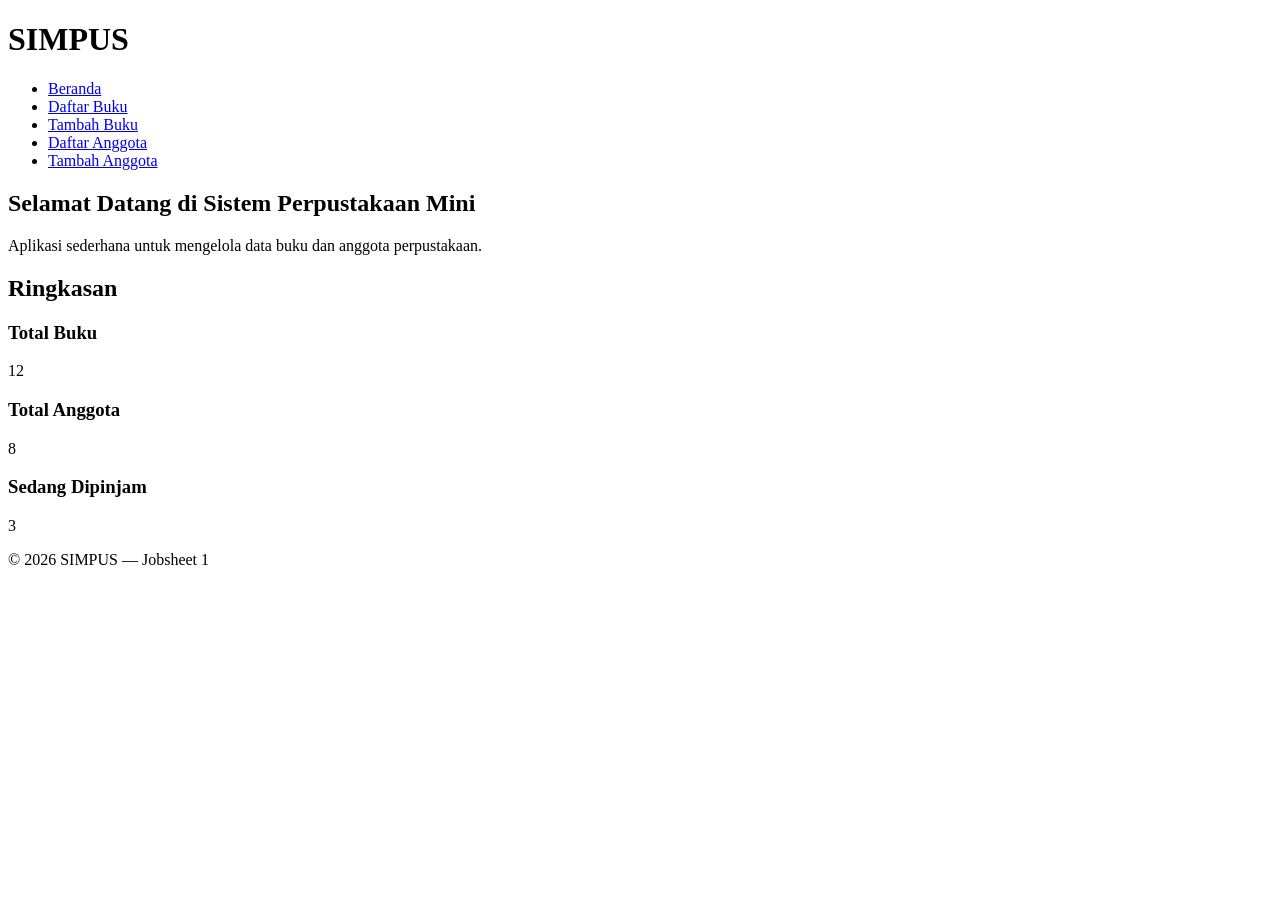
<file: Jobsheet 1/index.html>
<!DOCTYPE html>
<html lang="id">
<head>
    <meta charset="UTF-8">
    <title>SIMPUS | Beranda</title>
</head>
<body>
    <header>
        <h1>SIMPUS</h1>
        <nav>
            <ul>
                <li><a href="index.html">Beranda</a></li>
                <li><a href="buku/list.html">Daftar Buku</a></li>
                <li><a href="buku/tambah.html">Tambah Buku</a></li>
                <li><a href="anggota/list.html">Daftar Anggota</a></li>
                <li><a href="anggota/tambah.html">Tambah Anggota</a></li>
            </ul>
        </nav>
    </header>

    <main>
        <section>
            <h2>Selamat Datang di Sistem Perpustakaan Mini</h2>
            <p>Aplikasi sederhana untuk mengelola data buku dan anggota perpustakaan.</p>
        </section>

        <section>
            <h2>Ringkasan</h2>
            <article>
                <h3>Total Buku</h3>
                <p>12</p>
            </article>
            <article>
                <h3>Total Anggota</h3>
                <p>8</p>
            </article>
            <article>
                <h3>Sedang Dipinjam</h3>
                <p>3</p>
            </article>
        </section>
    </main>

    <footer>
        <p>&copy; 2026 SIMPUS &mdash; Jobsheet 1</p>
    </footer>
</body>
</html>
</file>
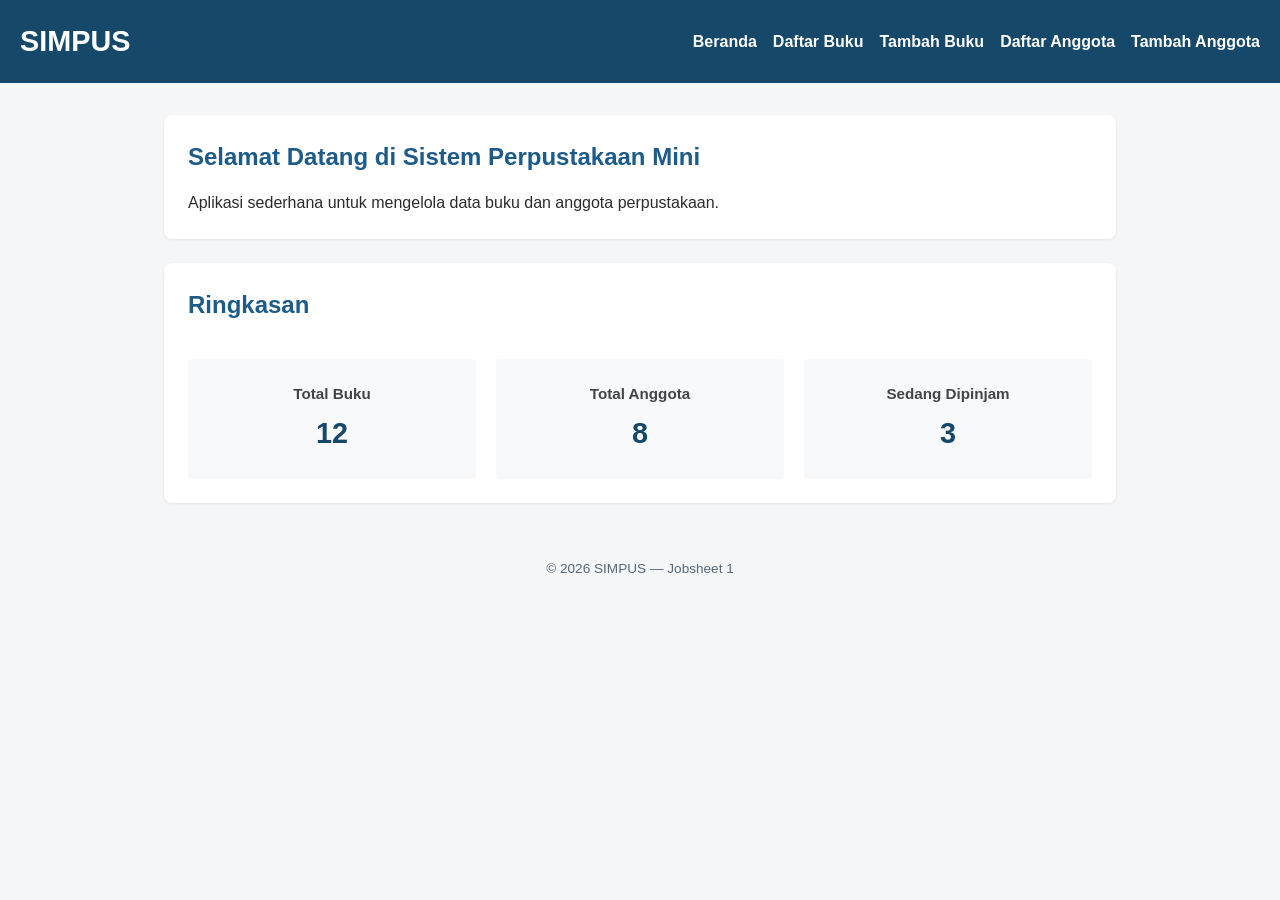
<file: Jobsheet 2/index.html>
<!DOCTYPE html>
<html lang="id">
<head>
    <meta charset="UTF-8">
    <title>SIMPUS | Beranda</title>
    <link rel="stylesheet" href="assets/css/style.css">
</head>
<body>
    <header>
        <h1>SIMPUS</h1>
        <nav>
            <ul>
                <li><a href="index.html">Beranda</a></li>
                <li><a href="buku/list.html">Daftar Buku</a></li>
                <li><a href="buku/tambah.html">Tambah Buku</a></li>
                <li><a href="anggota/list.html">Daftar Anggota</a></li>
                <li><a href="anggota/tambah.html">Tambah Anggota</a></li>
            </ul>
        </nav>
    </header>

    <main>
        <section>
            <h2>Selamat Datang di Sistem Perpustakaan Mini</h2>
            <p>Aplikasi sederhana untuk mengelola data buku dan anggota perpustakaan.</p>
        </section>

        <section>
            <h2>Ringkasan</h2>
            <article>
                <h3>Total Buku</h3>
                <p>12</p>
            </article>
            <article>
                <h3>Total Anggota</h3>
                <p>8</p>
            </article>
            <article>
                <h3>Sedang Dipinjam</h3>
                <p>3</p>
            </article>
        </section>
    </main>

    <footer>
        <p>&copy; 2026 SIMPUS &mdash; Jobsheet 1</p>
    </footer>
</body>
</html>
</file>
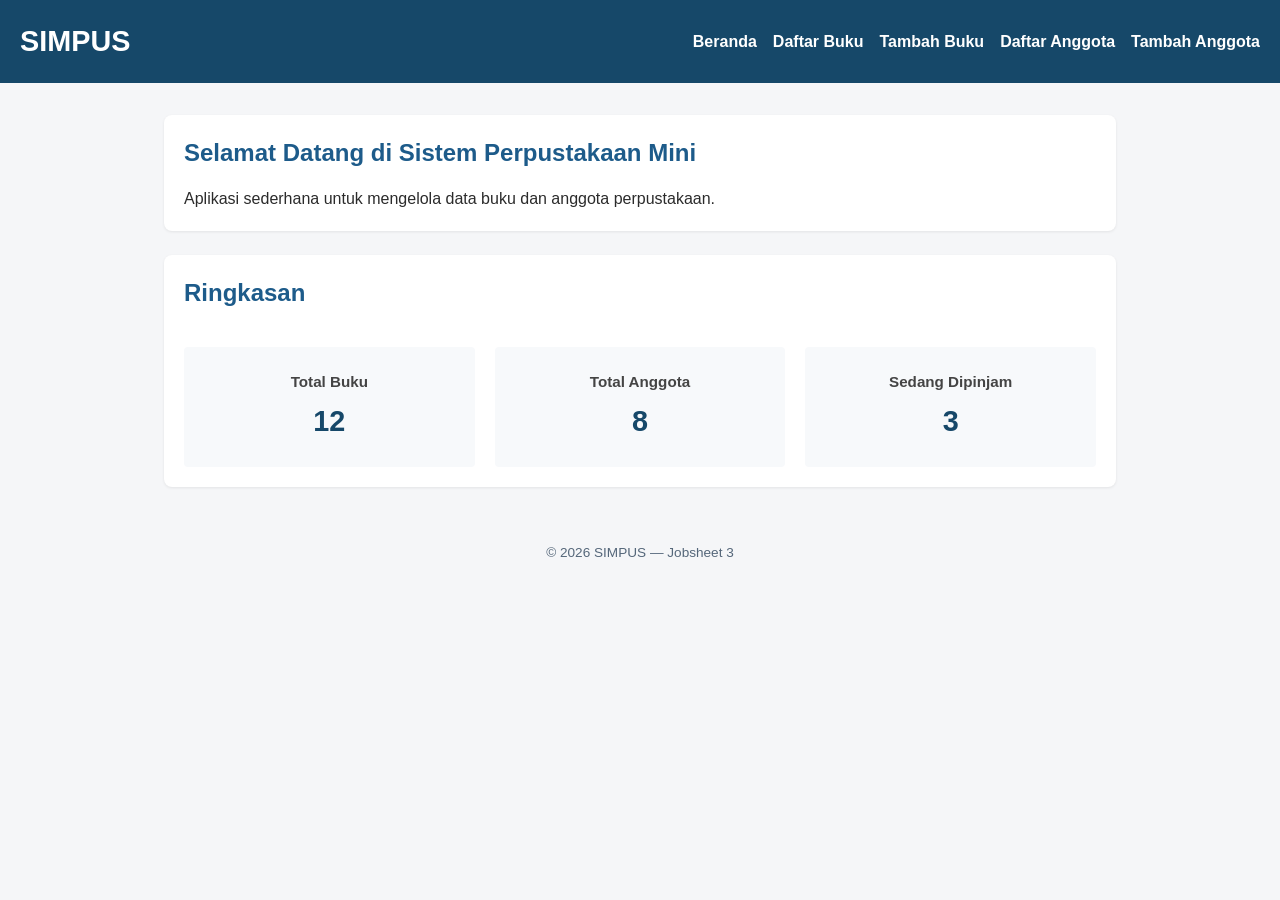
<file: Jobsheet 3/index.html>
<!DOCTYPE html>
<html lang="id">
<head>
    <meta charset="UTF-8">
    <meta name="viewport" content="width=device-width, initial-scale=1">
    <title>SIMPUS | Beranda</title>
    <link rel="stylesheet" href="assets/css/style.css">
</head>
<body>
    <header>
        <h1>SIMPUS</h1>
        <input type="checkbox" id="nav-toggle" class="nav-toggle">
        <label for="nav-toggle" class="nav-toggle-label">&#9776;</label>
        <nav>
            <ul>
                <li><a href="index.html">Beranda</a></li>
                <li><a href="buku/list.html">Daftar Buku</a></li>
                <li><a href="buku/tambah.html">Tambah Buku</a></li>
                <li><a href="anggota/list.html">Daftar Anggota</a></li>
                <li><a href="anggota/tambah.html">Tambah Anggota</a></li>
            </ul>
        </nav>
    </header>

    <main>
        <section>
            <h2>Selamat Datang di Sistem Perpustakaan Mini</h2>
            <p>Aplikasi sederhana untuk mengelola data buku dan anggota perpustakaan.</p>
        </section>

        <section>
            <h2>Ringkasan</h2>
            <article>
                <h3>Total Buku</h3>
                <p>12</p>
            </article>
            <article>
                <h3>Total Anggota</h3>
                <p>8</p>
            </article>
            <article>
                <h3>Sedang Dipinjam</h3>
                <p>3</p>
            </article>
        </section>
    </main>

    <footer>
        <p>&copy; 2026 SIMPUS &mdash; Jobsheet 3</p>
    </footer>
</body>
</html>
</file>
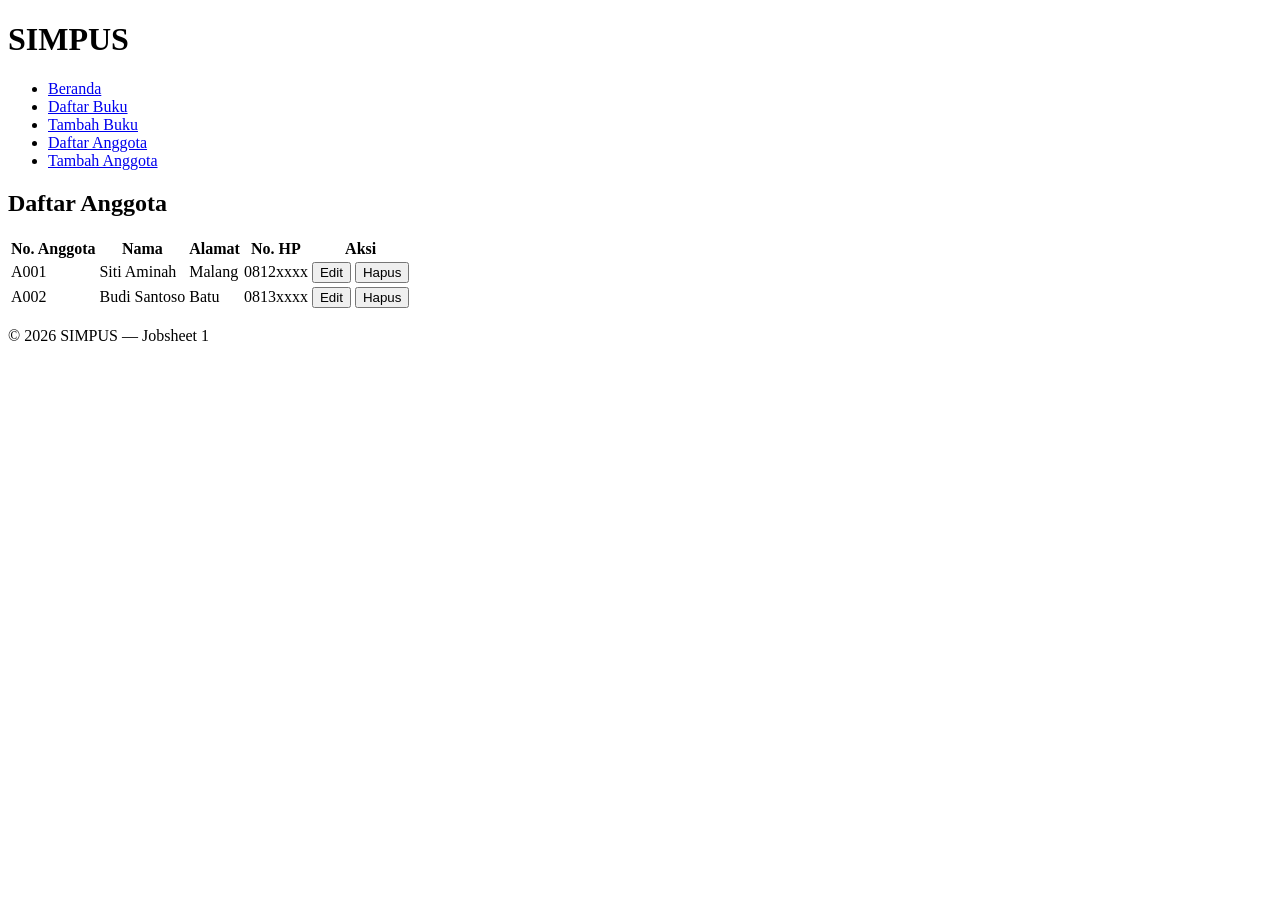
<file: Jobsheet 1/anggota/list.html>
<!DOCTYPE html>
<html lang="id">
<head>
    <meta charset="UTF-8">
    <title>SIMPUS | Daftar Anggota</title>
</head>
<body>
    <header>
        <h1>SIMPUS</h1>
        <nav>
            <ul>
                <li><a href="../index.html">Beranda</a></li>
                <li><a href="../buku/list.html">Daftar Buku</a></li>
                <li><a href="../buku/tambah.html">Tambah Buku</a></li>
                <li><a href="list.html">Daftar Anggota</a></li>
                <li><a href="tambah.html">Tambah Anggota</a></li>
            </ul>
        </nav>
    </header>

    <main>
        <section>
            <h2>Daftar Anggota</h2>
            <table>
                <thead>
                    <tr>
                        <th>No. Anggota</th>
                        <th>Nama</th>
                        <th>Alamat</th>
                        <th>No. HP</th>
                        <th>Aksi</th>
                    </tr>
                </thead>
                <tbody>
                    <tr>
                        <td>A001</td>
                        <td>Siti Aminah</td>
                        <td>Malang</td>
                        <td>0812xxxx</td>
                        <td>
                            <button type="button">Edit</button>
                            <button type="button">Hapus</button>
                        </td>
                    </tr>
                    <tr>
                        <td>A002</td>
                        <td>Budi Santoso</td>
                        <td>Batu</td>
                        <td>0813xxxx</td>
                        <td>
                            <button type="button">Edit</button>
                            <button type="button">Hapus</button>
                        </td>
                    </tr>
                </tbody>
            </table>
        </section>
    </main>

    <footer>
        <p>&copy; 2026 SIMPUS &mdash; Jobsheet 1</p>
    </footer>
</body>
</html>
</file>
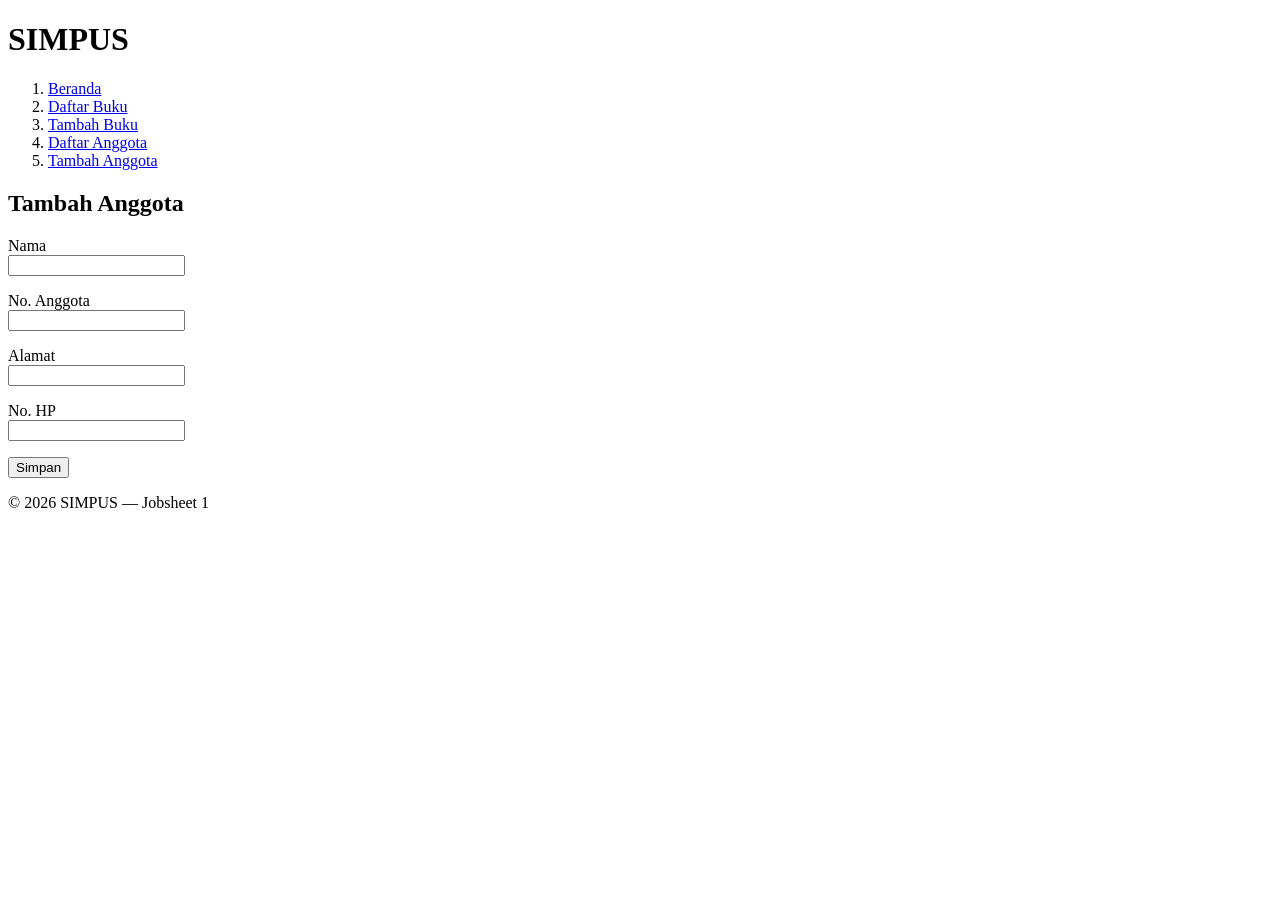
<file: Jobsheet 1/anggota/tambah.html>
<!DOCTYPE html>
<html lang="id">
<head>
    <meta charset="UTF-8">
    <title>SIMPUS | Tambah Anggota</title>
</head>
<body>
    <header>
        <h1>SIMPUS</h1>
        <nav>
            <ol>
                <li><a href="../index.html">Beranda</a></li>
                <li><a href="../buku/list.html">Daftar Buku</a></li>
                <li><a href="../buku/tambah.html">Tambah Buku</a></li>
                <li><a href="list.html">Daftar Anggota</a></li>
                <li><a href="tambah.html">Tambah Anggota</a></li>
            </ol>
        </nav>
    </header>

    <main>
        <section>
            <h2>Tambah Anggota</h2>
            <form>
                <p>
                    <label for="nama">Nama</label><br>
                    <input type="text" id="nama" name="nama" required>
                </p>
                <p>
                    <label for="no_anggota">No. Anggota</label><br>
                    <input type="text" id="no_anggota" name="no_anggota" required>
                </p>
                <p>
                    <label for="alamat">Alamat</label><br>
                    <input type="text" id="alamat" name="alamat">
                </p>
                <p>
                    <label for="no_hp">No. HP</label><br>
                    <input type="text" id="no_hp" name="no_hp">
                </p>
                <p>
                    <button type="submit">Simpan</button>
                </p>
            </form>
        </section>
    </main>

    <footer>
        <p>&copy; 2026 SIMPUS &mdash; Jobsheet 1</p>
    </footer>
</body>
</html>
</file>
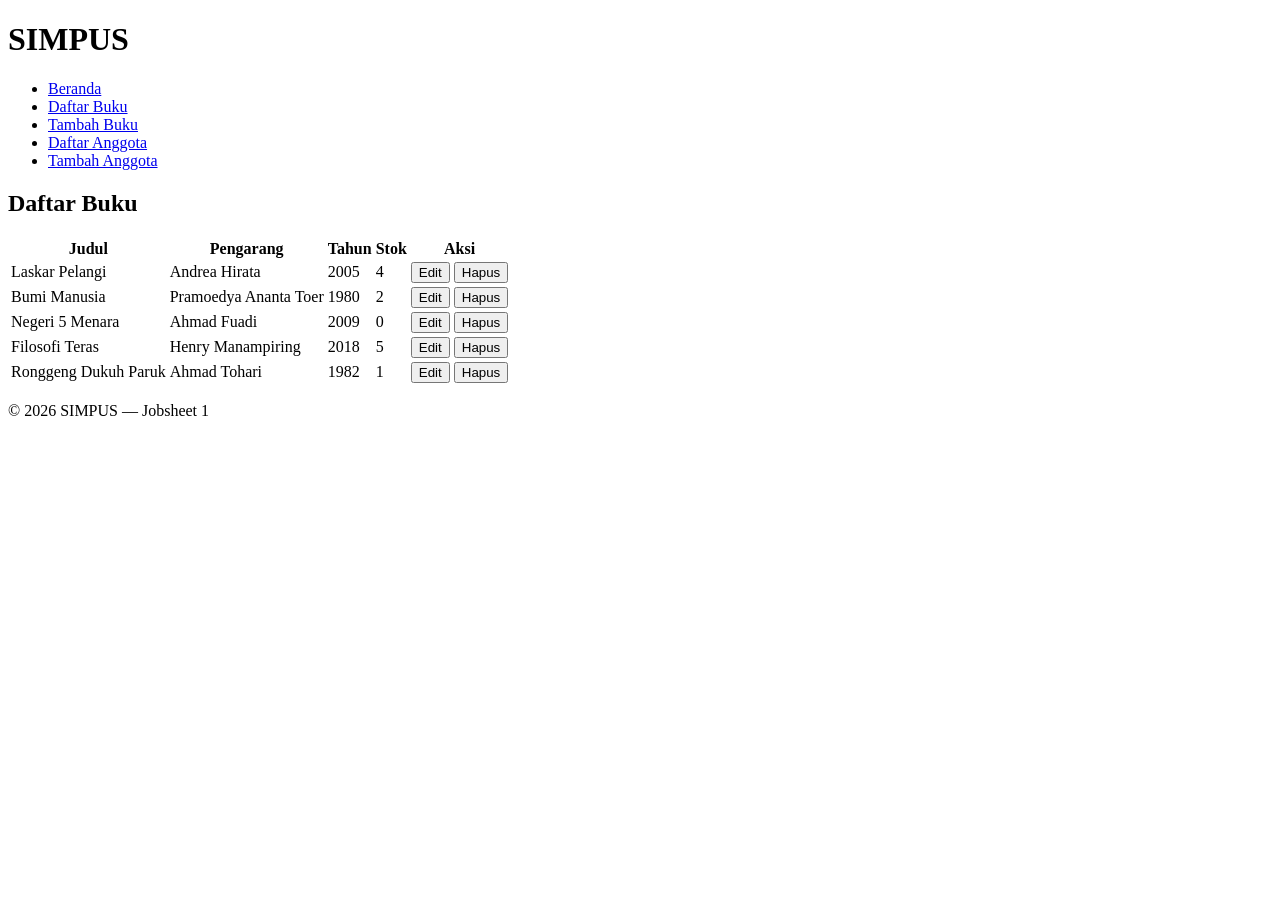
<file: Jobsheet 1/buku/list.html>
<!DOCTYPE html>
<html lang="id">
<head>
    <meta charset="UTF-8">
    <title>SIMPUS | Daftar Buku</title>
</head>
<body>
    <header>
        <h1>SIMPUS</h1>
        <nav>
            <ul>
                <li><a href="../index.html">Beranda</a></li>
                <li><a href="list.html">Daftar Buku</a></li>
                <li><a href="tambah.html">Tambah Buku</a></li>
                <li><a href="../anggota/list.html">Daftar Anggota</a></li>
                <li><a href="../anggota/tambah.html">Tambah Anggota</a></li>
            </ul>
        </nav>
    </header>

    <main>
        <section>
            <h2>Daftar Buku</h2>
            <table>
                <thead>
                    <tr>
                        <th>Judul</th>
                        <th>Pengarang</th>
                        <th>Tahun</th>
                        <th>Stok</th>
                        <th>Aksi</th>
                    </tr>
                </thead>
                <tbody>
                    <tr>
                        <td>Laskar Pelangi</td>
                        <td>Andrea Hirata</td>
                        <td>2005</td>
                        <td>4</td>
                        <td>
                            <button type="button">Edit</button>
                            <button type="button">Hapus</button>
                        </td>
                    </tr>
                    <tr>
                        <td>Bumi Manusia</td>
                        <td>Pramoedya Ananta Toer</td>
                        <td>1980</td>
                        <td>2</td>
                        <td>
                            <button type="button">Edit</button>
                            <button type="button">Hapus</button>
                        </td>
                    </tr>
                    <tr>
                        <td>Negeri 5 Menara</td>
                        <td>Ahmad Fuadi</td>
                        <td>2009</td>
                        <td>0</td>
                        <td>
                            <button type="button">Edit</button>
                            <button type="button">Hapus</button>
                        </td>
                    </tr>
                    <tr>
                        <td>Filosofi Teras</td>
                        <td>Henry Manampiring</td>
                        <td>2018</td>
                        <td>5</td>
                        <td>
                            <button type="button">Edit</button>
                            <button type="button">Hapus</button>
                        </td>
                    </tr>
                    <tr>
                        <td>Ronggeng Dukuh Paruk</td>
                        <td>Ahmad Tohari</td>
                        <td>1982</td>
                        <td>1</td>
                        <td>
                            <button type="button">Edit</button>
                            <button type="button">Hapus</button>
                        </td>
                    </tr>
                </tbody>
            </table>
        </section>
    </main>

    <footer>
        <p>&copy; 2026 SIMPUS &mdash; Jobsheet 1</p>
    </footer>
</body>
</html>
</file>
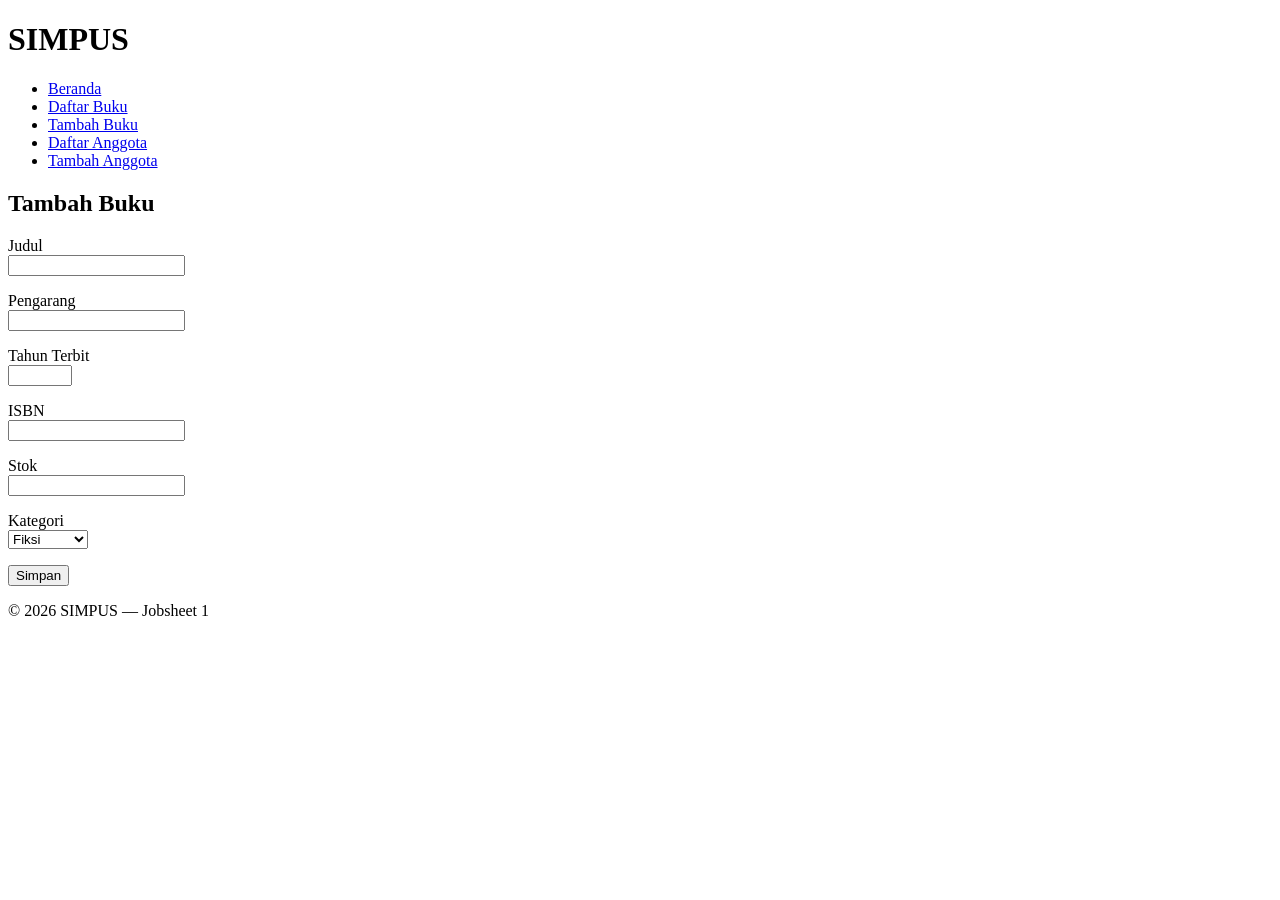
<file: Jobsheet 1/buku/tambah.html>
<!DOCTYPE html>
<html lang="id">
<head>
    <meta charset="UTF-8">
    <title>SIMPUS | Tambah Buku</title>
</head>
<body>
    <header>
        <h1>SIMPUS</h1>
        <nav>
            <ul>
                <li><a href="../index.html">Beranda</a></li>
                <li><a href="list.html">Daftar Buku</a></li>
                <li><a href="tambah.html">Tambah Buku</a></li>
                <li><a href="../anggota/list.html">Daftar Anggota</a></li>
                <li><a href="../anggota/tambah.html">Tambah Anggota</a></li>
            </ul>
        </nav>
    </header>

    <main>
        <section>
            <h2>Tambah Buku</h2>
            <form>
                <p>
                    <label for="judul">Judul</label><br>
                    <input type="text" id="judul" name="judul" required>
                </p>
                <p>
                    <label for="pengarang">Pengarang</label><br>
                    <input type="text" id="pengarang" name="pengarang" required>
                </p>
                <p>
                    <label for="tahun">Tahun Terbit</label><br>
                    <input type="number" id="tahun" name="tahun" min="1900" max="2026" required>
                </p>
                <p>
                    <label for="isbn">ISBN</label><br>
                    <input type="text" id="isbn" name="isbn">
                </p>
                <p>
                    <label for="stok">Stok</label><br>
                    <input type="number" id="stok" name="stok" min="0" required>
                </p>
                <p>
                    <label for="kategori">Kategori</label><br>
                    <select id="kategori" name="kategori">
                        <option value="fiksi">Fiksi</option>
                        <option value="non-fiksi">Non-Fiksi</option>
                        <option value="referensi">Referensi</option>
                    </select>
                </p>
                <p>
                    <button type="submit">Simpan</button>
                </p>
            </form>
        </section>
    </main>

    <footer>
        <p>&copy; 2026 SIMPUS &mdash; Jobsheet 1</p>
    </footer>
</body>
</html>
</file>
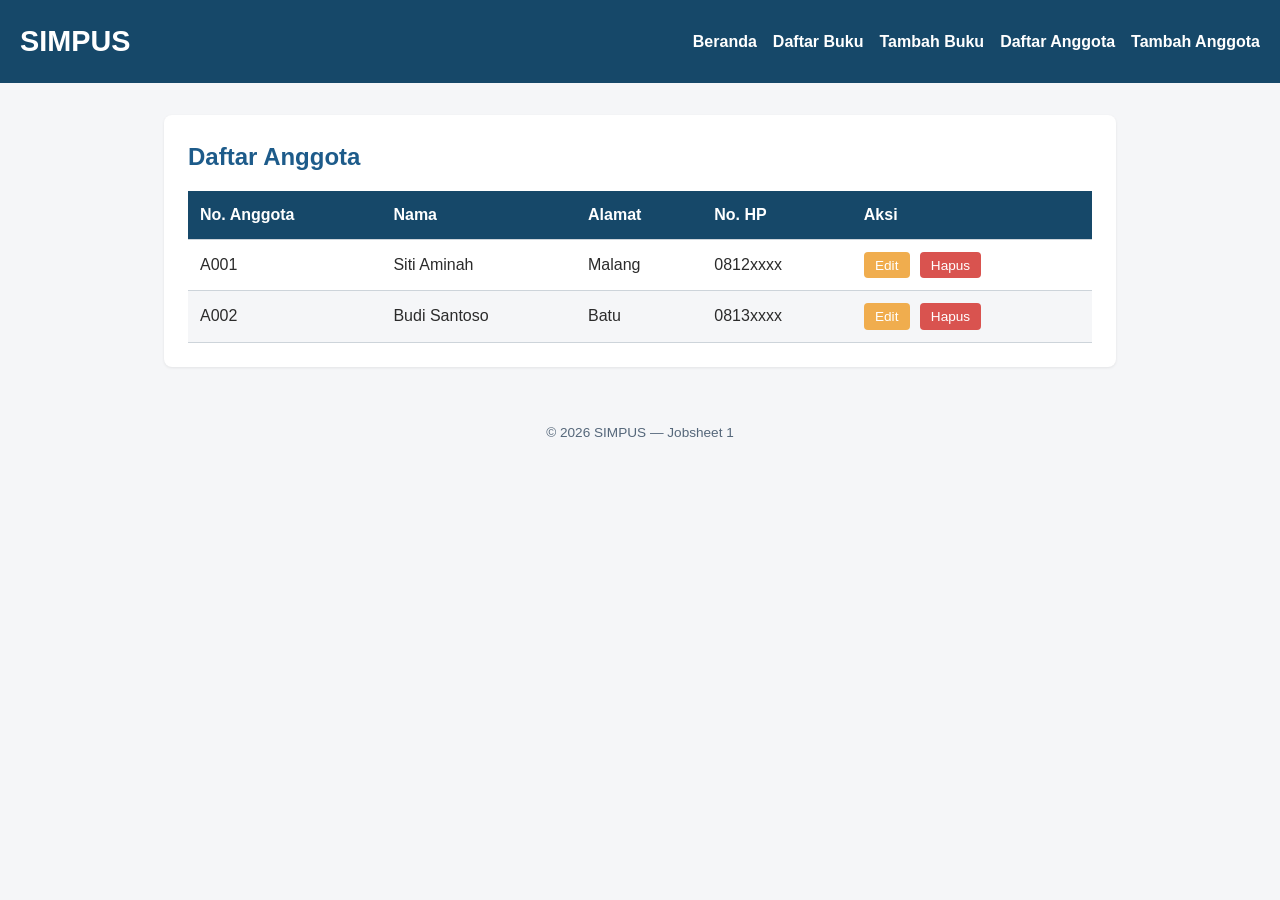
<file: Jobsheet 2/anggota/list.html>
<!DOCTYPE html>
<html lang="id">
<head>
    <meta charset="UTF-8">
    <title>SIMPUS | Daftar Anggota</title>
    <link rel="stylesheet" href="../assets/css/style.css">
</head>
<body>
    <header>
        <h1>SIMPUS</h1>
        <nav>
            <ul>
                <li><a href="../index.html">Beranda</a></li>
                <li><a href="../buku/list.html">Daftar Buku</a></li>
                <li><a href="../buku/tambah.html">Tambah Buku</a></li>
                <li><a href="list.html">Daftar Anggota</a></li>
                <li><a href="tambah.html">Tambah Anggota</a></li>
            </ul>
        </nav>
    </header>

    <main>
        <section>
            <h2>Daftar Anggota</h2>
            <table>
                <thead>
                    <tr>
                        <th>No. Anggota</th>
                        <th>Nama</th>
                        <th>Alamat</th>
                        <th>No. HP</th>
                        <th>Aksi</th>
                    </tr>
                </thead>
                <tbody>
                    <tr>
                        <td>A001</td>
                        <td>Siti Aminah</td>
                        <td>Malang</td>
                        <td>0812xxxx</td>
                        <td>
                            <button type="button">Edit</button>
                            <button type="button">Hapus</button>
                        </td>
                    </tr>
                    <tr>
                        <td>A002</td>
                        <td>Budi Santoso</td>
                        <td>Batu</td>
                        <td>0813xxxx</td>
                        <td>
                            <button type="button">Edit</button>
                            <button type="button">Hapus</button>
                        </td>
                    </tr>
                </tbody>
            </table>
        </section>
    </main>

    <footer>
        <p>&copy; 2026 SIMPUS &mdash; Jobsheet 1</p>
    </footer>
</body>
</html>
</file>
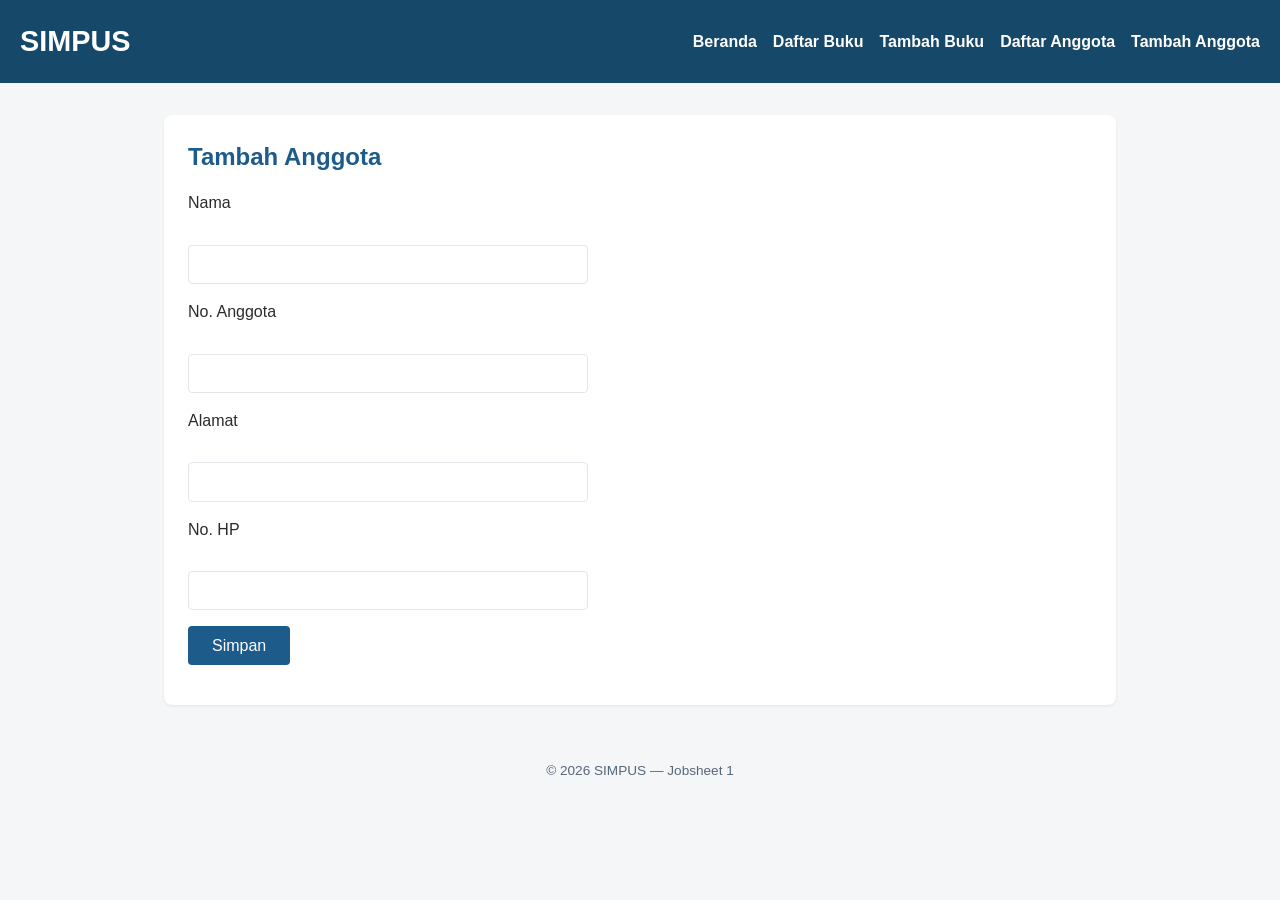
<file: Jobsheet 2/anggota/tambah.html>
<!DOCTYPE html>
<html lang="id">
<head>
    <meta charset="UTF-8">
    <title>SIMPUS | Tambah Anggota</title>
    <link rel="stylesheet" href="../assets/css/style.css">
</head>
<body>
    <header>
        <h1>SIMPUS</h1>
        <nav>
            <ul>
                <li><a href="../index.html">Beranda</a></li>
                <li><a href="../buku/list.html">Daftar Buku</a></li>
                <li><a href="../buku/tambah.html">Tambah Buku</a></li>
                <li><a href="list.html">Daftar Anggota</a></li>
                <li><a href="tambah.html">Tambah Anggota</a></li>
            </ul>
        </nav>
    </header>

    <main>
        <section>
            <h2>Tambah Anggota</h2>
            <form>
                <p>
                    <label for="nama">Nama</label><br>
                    <input type="text" id="nama" name="nama" required>
                </p>
                <p>
                    <label for="no_anggota">No. Anggota</label><br>
                    <input type="text" id="no_anggota" name="no_anggota" required>
                </p>
                <p>
                    <label for="alamat">Alamat</label><br>
                    <input type="text" id="alamat" name="alamat">
                </p>
                <p>
                    <label for="no_hp">No. HP</label><br>
                    <input type="text" id="no_hp" name="no_hp">
                </p>
                <p>
                    <button type="submit">Simpan</button>
                </p>
            </form>
        </section>
    </main>

    <footer>
        <p>&copy; 2026 SIMPUS &mdash; Jobsheet 1</p>
    </footer>
</body>
</html>
</file>
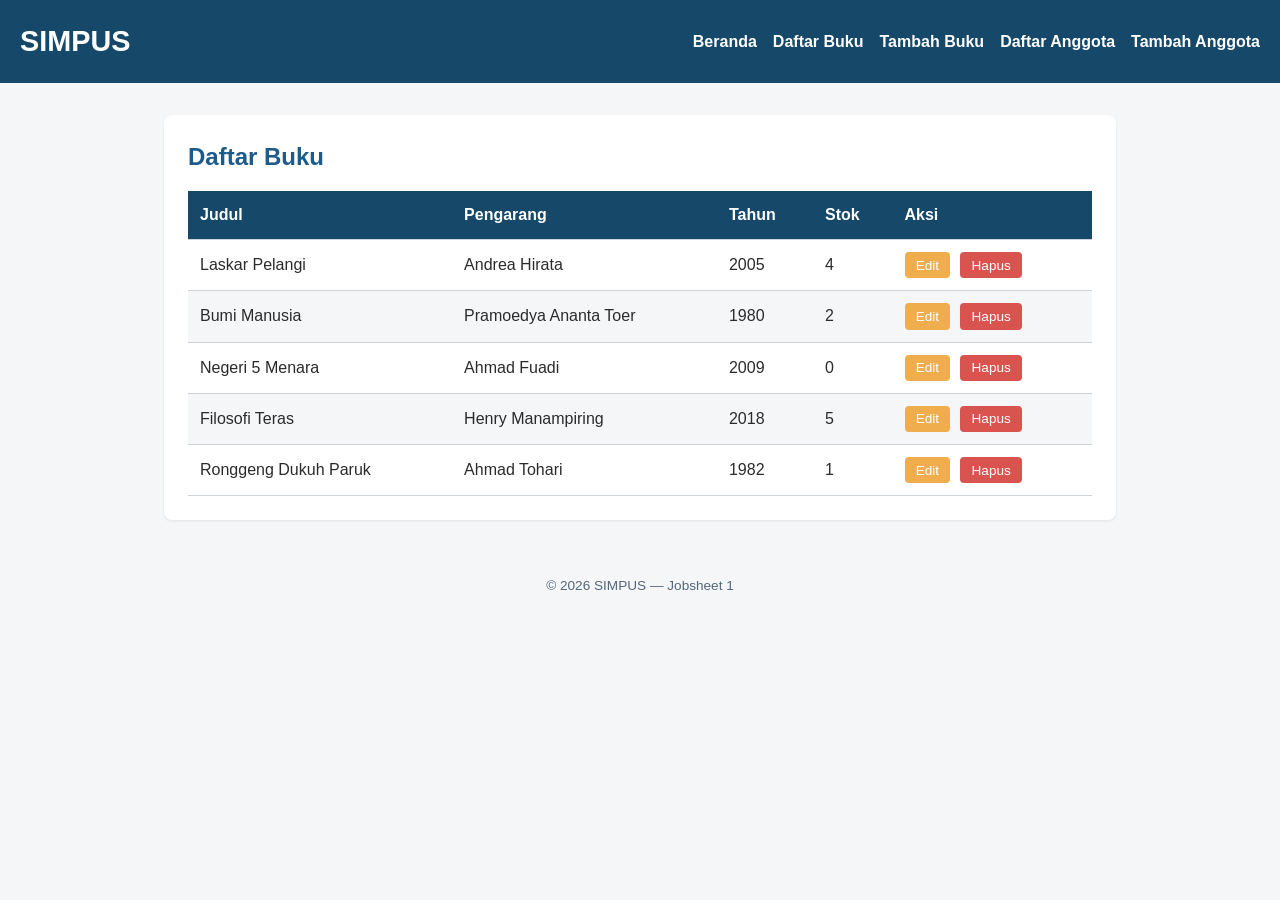
<file: Jobsheet 2/buku/list.html>
<!DOCTYPE html>
<html lang="id">
<head>
    <meta charset="UTF-8">
    <title>SIMPUS | Daftar Buku</title>
    <link rel="stylesheet" href="../assets/css/style.css">
</head>
<body>
    <header>
        <h1>SIMPUS</h1>
        <nav>
            <ul>
                <li><a href="../index.html">Beranda</a></li>
                <li><a href="list.html">Daftar Buku</a></li>
                <li><a href="tambah.html">Tambah Buku</a></li>
                <li><a href="../anggota/list.html">Daftar Anggota</a></li>
                <li><a href="../anggota/tambah.html">Tambah Anggota</a></li>
            </ul>
        </nav>
    </header>

    <main>
        <section>
            <h2>Daftar Buku</h2>
            <table>
                <thead>
                    <tr>
                        <th>Judul</th>
                        <th>Pengarang</th>
                        <th>Tahun</th>
                        <th>Stok</th>
                        <th>Aksi</th>
                    </tr>
                </thead>
                <tbody>
                    <tr>
                        <td>Laskar Pelangi</td>
                        <td>Andrea Hirata</td>
                        <td>2005</td>
                        <td>4</td>
                        <td>
                            <button type="button">Edit</button>
                            <button type="button">Hapus</button>
                        </td>
                    </tr>
                    <tr>
                        <td>Bumi Manusia</td>
                        <td>Pramoedya Ananta Toer</td>
                        <td>1980</td>
                        <td>2</td>
                        <td>
                            <button type="button">Edit</button>
                            <button type="button">Hapus</button>
                        </td>
                    </tr>
                    <tr>
                        <td>Negeri 5 Menara</td>
                        <td>Ahmad Fuadi</td>
                        <td>2009</td>
                        <td>0</td>
                        <td>
                            <button type="button">Edit</button>
                            <button type="button">Hapus</button>
                        </td>
                    </tr>
                    <tr>
                        <td>Filosofi Teras</td>
                        <td>Henry Manampiring</td>
                        <td>2018</td>
                        <td>5</td>
                        <td>
                            <button type="button">Edit</button>
                            <button type="button">Hapus</button>
                        </td>
                    </tr>
                    <tr>
                        <td>Ronggeng Dukuh Paruk</td>
                        <td>Ahmad Tohari</td>
                        <td>1982</td>
                        <td>1</td>
                        <td>
                            <button type="button">Edit</button>
                            <button type="button">Hapus</button>
                        </td>
                    </tr>
                </tbody>
            </table>
        </section>
    </main>

    <footer>
        <p>&copy; 2026 SIMPUS &mdash; Jobsheet 1</p>
    </footer>
</body>
</html>
</file>
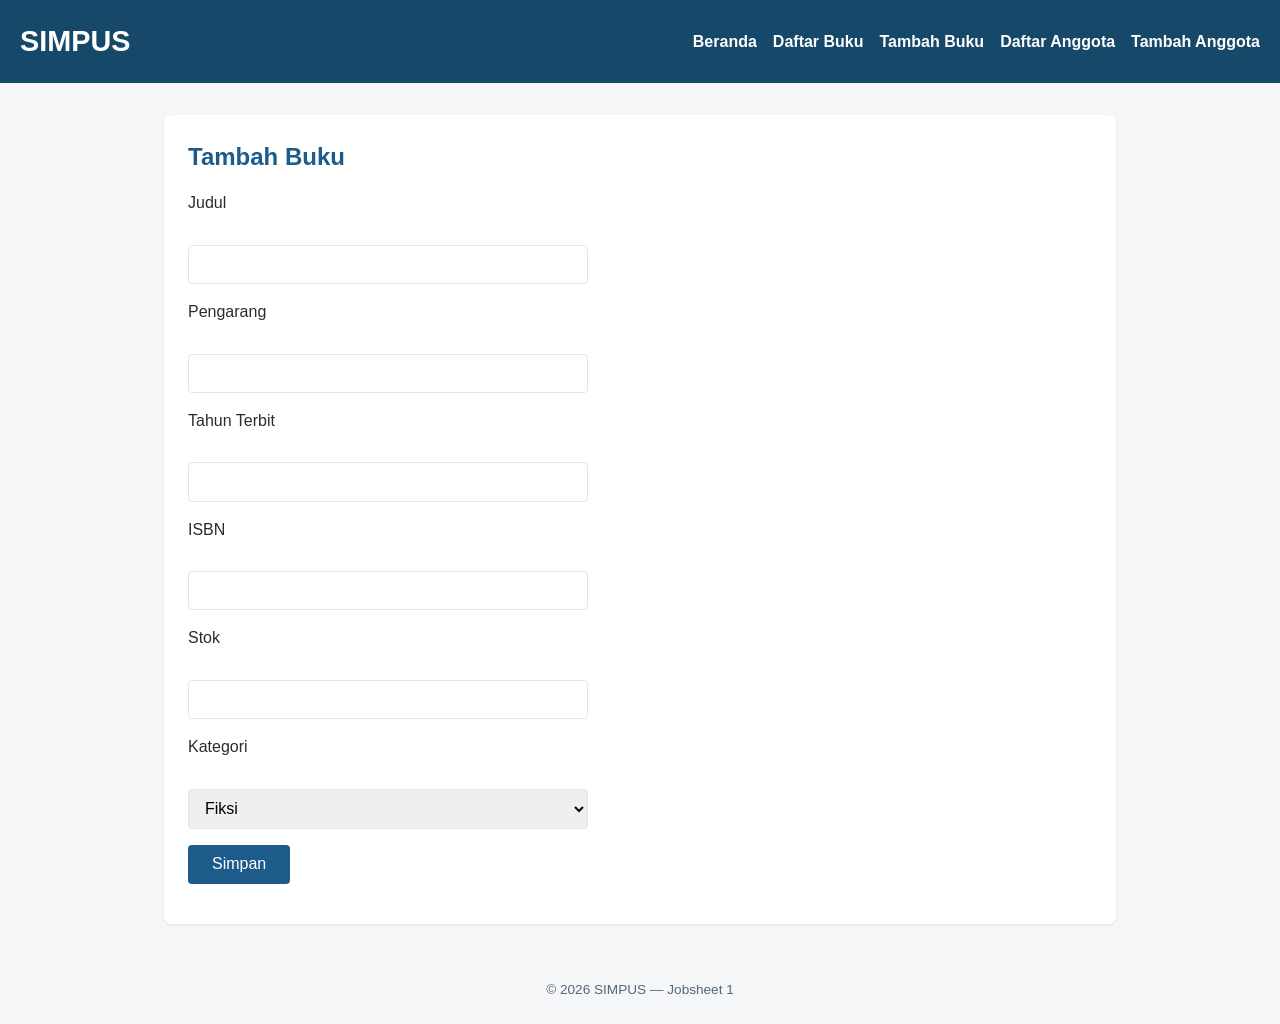
<file: Jobsheet 2/buku/tambah.html>
<!DOCTYPE html>
<html lang="id">
<head>
    <meta charset="UTF-8">
    <title>SIMPUS | Tambah Buku</title>
    <link rel="stylesheet" href="../assets/css/style.css">
</head>
<body>
    <header>
        <h1>SIMPUS</h1>
        <nav>
            <ul>
                <li><a href="../index.html">Beranda</a></li>
                <li><a href="list.html">Daftar Buku</a></li>
                <li><a href="tambah.html">Tambah Buku</a></li>
                <li><a href="../anggota/list.html">Daftar Anggota</a></li>
                <li><a href="../anggota/tambah.html">Tambah Anggota</a></li>
            </ul>
        </nav>
    </header>

    <main>
        <section>
            <h2>Tambah Buku</h2>
            <form>
                <p>
                    <label for="judul">Judul</label><br>
                    <input type="text" id="judul" name="judul" required>
                </p>
                <p>
                    <label for="pengarang">Pengarang</label><br>
                    <input type="text" id="pengarang" name="pengarang" required>
                </p>
                <p>
                    <label for="tahun">Tahun Terbit</label><br>
                    <input type="number" id="tahun" name="tahun" min="1900" max="2026" required>
                </p>
                <p>
                    <label for="isbn">ISBN</label><br>
                    <input type="text" id="isbn" name="isbn">
                </p>
                <p>
                    <label for="stok">Stok</label><br>
                    <input type="number" id="stok" name="stok" min="0" required>
                </p>
                <p>
                    <label for="kategori">Kategori</label><br>
                    <select id="kategori" name="kategori">
                        <option value="fiksi">Fiksi</option>
                        <option value="non-fiksi">Non-Fiksi</option>
                        <option value="referensi">Referensi</option>
                    </select>
                </p>
                <p>
                    <button type="submit">Simpan</button>
                </p>
            </form>
        </section>
    </main>

    <footer>
        <p>&copy; 2026 SIMPUS &mdash; Jobsheet 1</p>
    </footer>
</body>
</html>
</file>
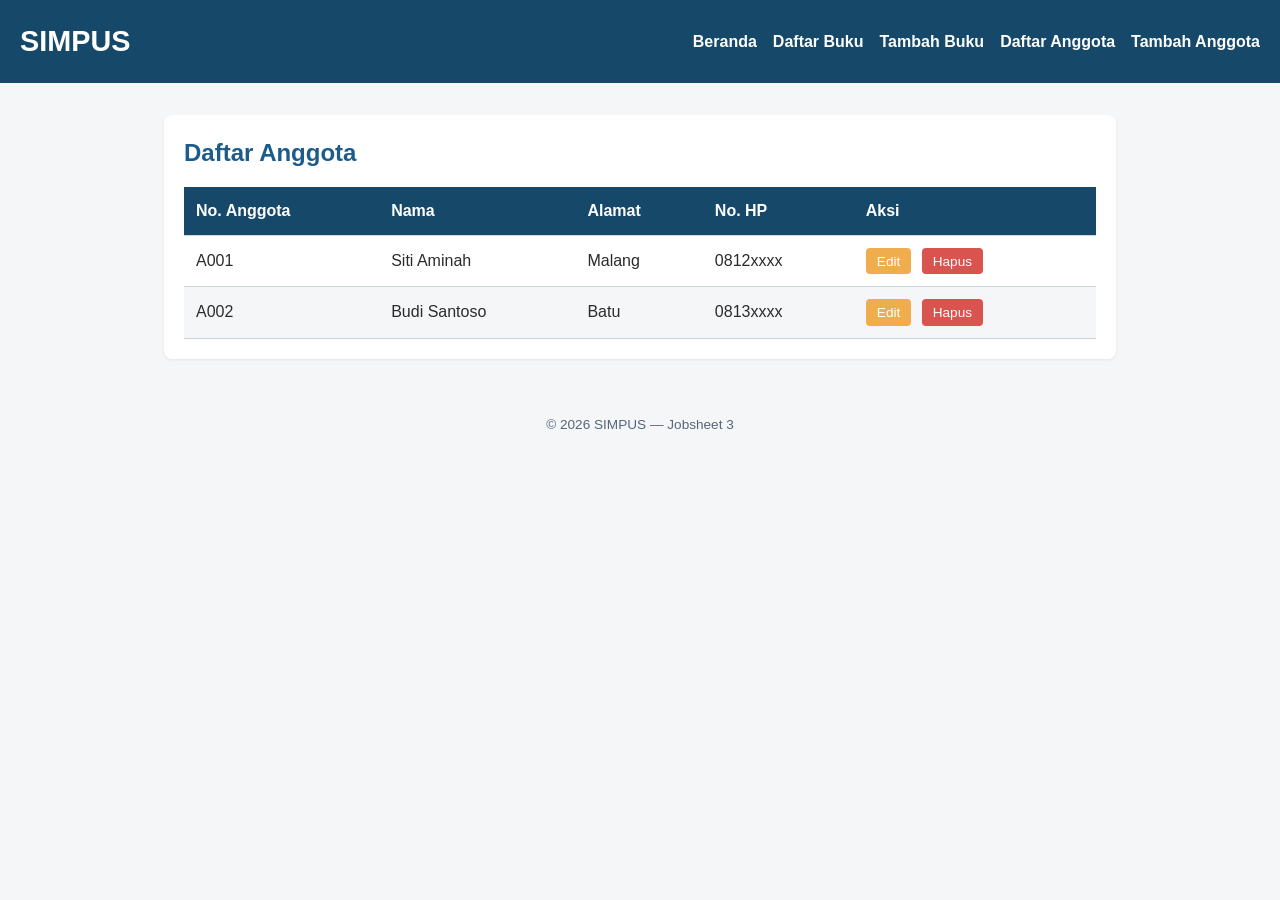
<file: Jobsheet 3/anggota/list.html>
<!DOCTYPE html>
<html lang="id">
<head>
    <meta charset="UTF-8">
    <meta name="viewport" content="width=device-width, initial-scale=1">
    <title>SIMPUS | Daftar Anggota</title>
    <link rel="stylesheet" href="../assets/css/style.css">
</head>
<body>
    <header>
        <h1>SIMPUS</h1>
        <input type="checkbox" id="nav-toggle" class="nav-toggle">
        <label for="nav-toggle" class="nav-toggle-label">&#9776;</label>
        <nav>
            <ul>
                <li><a href="../index.html">Beranda</a></li>
                <li><a href="../buku/list.html">Daftar Buku</a></li>
                <li><a href="../buku/tambah.html">Tambah Buku</a></li>
                <li><a href="list.html">Daftar Anggota</a></li>
                <li><a href="tambah.html">Tambah Anggota</a></li>
            </ul>
        </nav>
    </header>

    <main>
        <section>
            <h2>Daftar Anggota</h2>
            <div class="table-responsive">
            <table>
                <thead>
                    <tr>
                        <th>No. Anggota</th>
                        <th>Nama</th>
                        <th>Alamat</th>
                        <th>No. HP</th>
                        <th>Aksi</th>
                    </tr>
                </thead>
                <tbody>
                    <tr>
                        <td>A001</td>
                        <td>Siti Aminah</td>
                        <td>Malang</td>
                        <td>0812xxxx</td>
                        <td>
                            <button type="button">Edit</button>
                            <button type="button">Hapus</button>
                        </td>
                    </tr>
                    <tr>
                        <td>A002</td>
                        <td>Budi Santoso</td>
                        <td>Batu</td>
                        <td>0813xxxx</td>
                        <td>
                            <button type="button">Edit</button>
                            <button type="button">Hapus</button>
                        </td>
                    </tr>
                </tbody>
            </table>
            </div>
        </section>
    </main>

    <footer>
        <p>&copy; 2026 SIMPUS &mdash; Jobsheet 3</p>
    </footer>
</body>
</html>
</file>
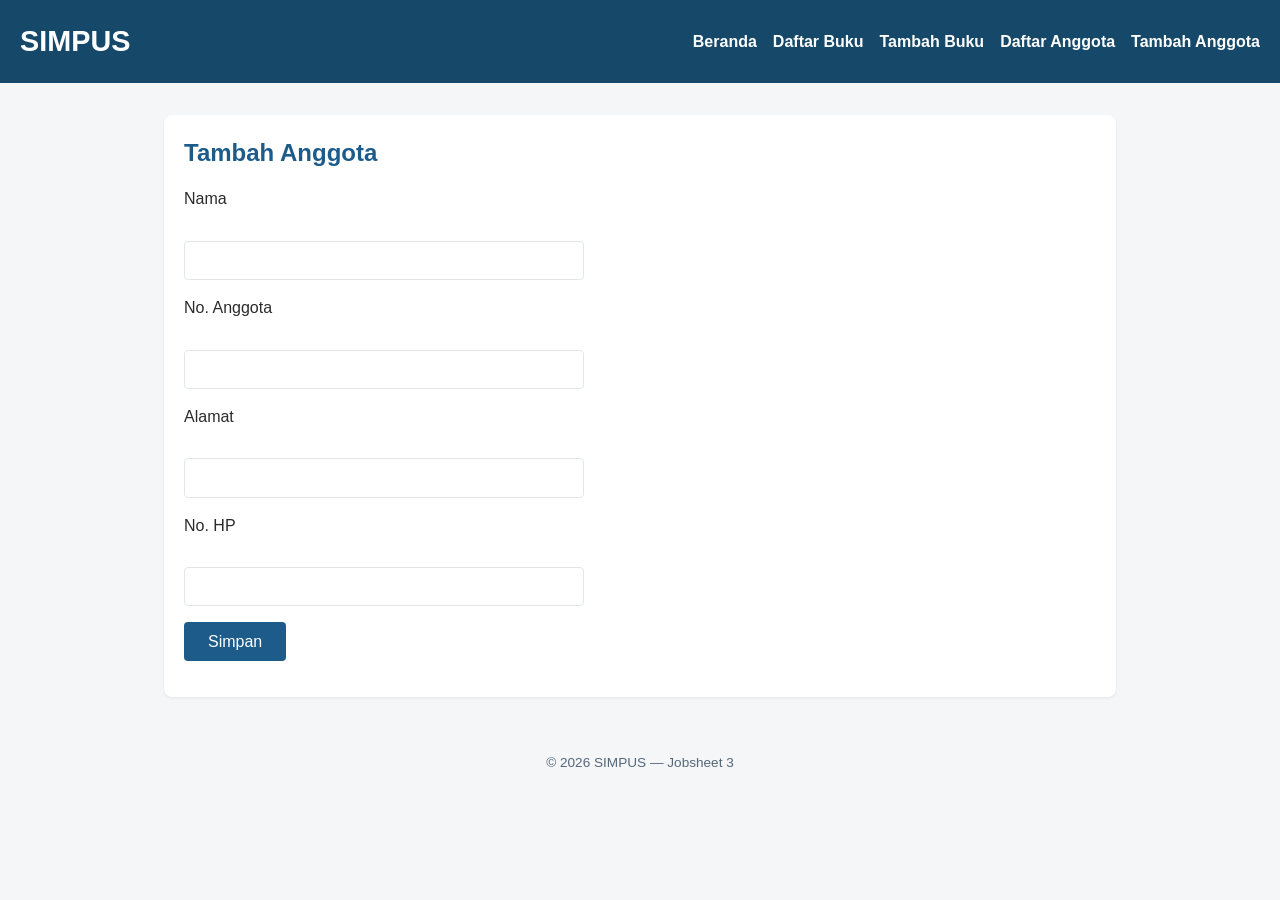
<file: Jobsheet 3/anggota/tambah.html>
<!DOCTYPE html>
<html lang="id">
<head>
    <meta charset="UTF-8">
    <meta name="viewport" content="width=device-width, initial-scale=1">
    <title>SIMPUS | Tambah Anggota</title>
    <link rel="stylesheet" href="../assets/css/style.css">
</head>
<body>
    <header>
        <h1>SIMPUS</h1>
        <input type="checkbox" id="nav-toggle" class="nav-toggle">
        <label for="nav-toggle" class="nav-toggle-label">&#9776;</label>
        <nav>
            <ul>
                <li><a href="../index.html">Beranda</a></li>
                <li><a href="../buku/list.html">Daftar Buku</a></li>
                <li><a href="../buku/tambah.html">Tambah Buku</a></li>
                <li><a href="list.html">Daftar Anggota</a></li>
                <li><a href="tambah.html">Tambah Anggota</a></li>
            </ul>
        </nav>
    </header>

    <main>
        <section>
            <h2>Tambah Anggota</h2>
            <form>
                <p>
                    <label for="nama">Nama</label><br>
                    <input type="text" id="nama" name="nama" required>
                </p>
                <p>
                    <label for="no_anggota">No. Anggota</label><br>
                    <input type="text" id="no_anggota" name="no_anggota" required>
                </p>
                <p>
                    <label for="alamat">Alamat</label><br>
                    <input type="text" id="alamat" name="alamat">
                </p>
                <p>
                    <label for="no_hp">No. HP</label><br>
                    <input type="text" id="no_hp" name="no_hp">
                </p>
                <p>
                    <button type="submit">Simpan</button>
                </p>
            </form>
        </section>
    </main>

    <footer>
        <p>&copy; 2026 SIMPUS &mdash; Jobsheet 3</p>
    </footer>
</body>
</html>
</file>
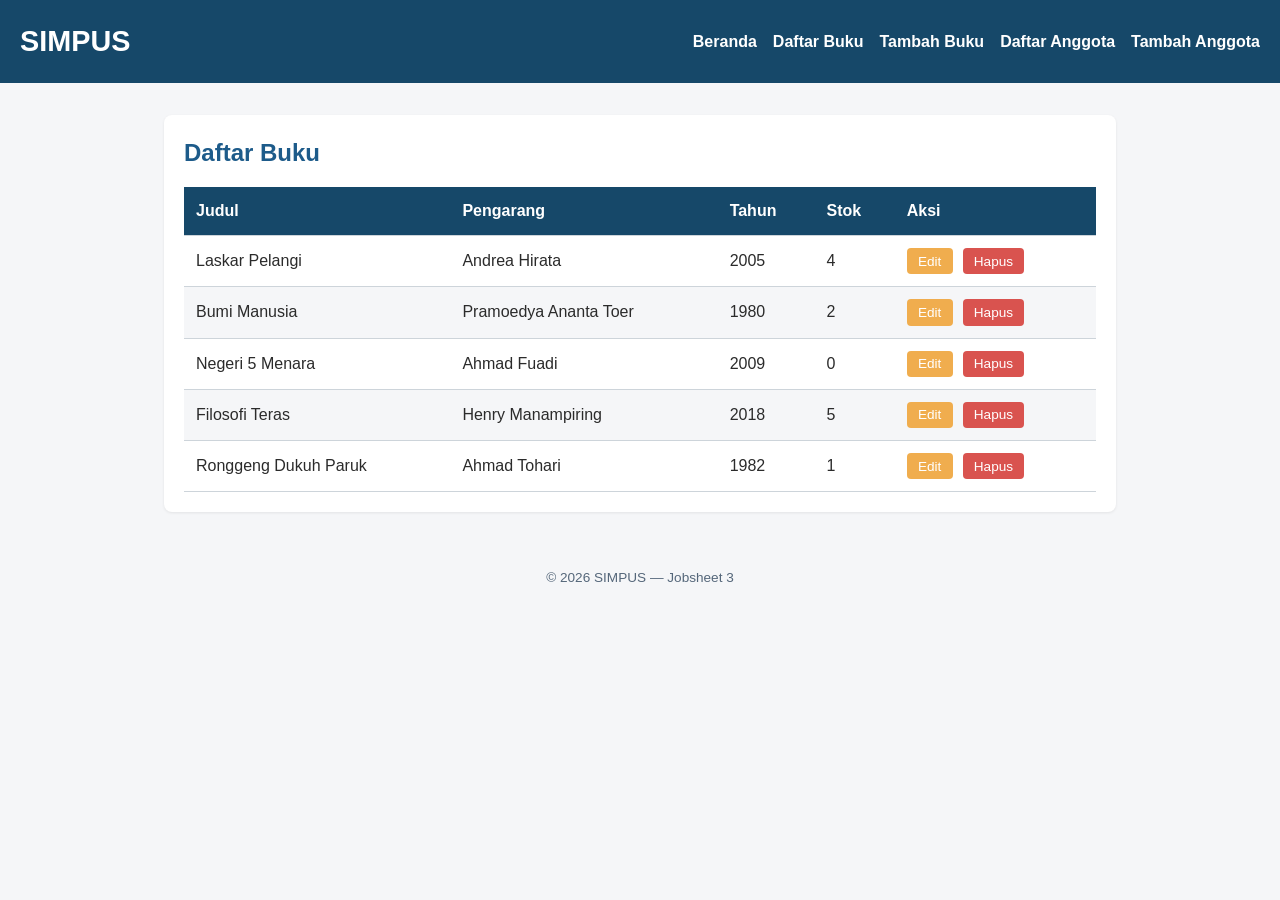
<file: Jobsheet 3/buku/list.html>
<!DOCTYPE html>
<html lang="id">
<head>
    <meta charset="UTF-8">
    <meta name="viewport" content="width=device-width, initial-scale=1">
    <title>SIMPUS | Daftar Buku</title>
    <link rel="stylesheet" href="../assets/css/style.css">
</head>
<body>
    <header>
        <h1>SIMPUS</h1>
        <input type="checkbox" id="nav-toggle" class="nav-toggle">
        <label for="nav-toggle" class="nav-toggle-label">&#9776;</label>
        <nav>
            <ul>
                <li><a href="../index.html">Beranda</a></li>
                <li><a href="list.html">Daftar Buku</a></li>
                <li><a href="tambah.html">Tambah Buku</a></li>
                <li><a href="../anggota/list.html">Daftar Anggota</a></li>
                <li><a href="../anggota/tambah.html">Tambah Anggota</a></li>
            </ul>
        </nav>
    </header>

    <main>
        <section>
            <h2>Daftar Buku</h2>
            <div class="table-responsive">
            <table>
                <thead>
                    <tr>
                        <th>Judul</th>
                        <th>Pengarang</th>
                        <th>Tahun</th>
                        <th>Stok</th>
                        <th>Aksi</th>
                    </tr>
                </thead>
                <tbody>
                    <tr>
                        <td>Laskar Pelangi</td>
                        <td>Andrea Hirata</td>
                        <td>2005</td>
                        <td>4</td>
                        <td>
                            <button type="button">Edit</button>
                            <button type="button">Hapus</button>
                        </td>
                    </tr>
                    <tr>
                        <td>Bumi Manusia</td>
                        <td>Pramoedya Ananta Toer</td>
                        <td>1980</td>
                        <td>2</td>
                        <td>
                            <button type="button">Edit</button>
                            <button type="button">Hapus</button>
                        </td>
                    </tr>
                    <tr>
                        <td>Negeri 5 Menara</td>
                        <td>Ahmad Fuadi</td>
                        <td>2009</td>
                        <td>0</td>
                        <td>
                            <button type="button">Edit</button>
                            <button type="button">Hapus</button>
                        </td>
                    </tr>
                    <tr>
                        <td>Filosofi Teras</td>
                        <td>Henry Manampiring</td>
                        <td>2018</td>
                        <td>5</td>
                        <td>
                            <button type="button">Edit</button>
                            <button type="button">Hapus</button>
                        </td>
                    </tr>
                    <tr>
                        <td>Ronggeng Dukuh Paruk</td>
                        <td>Ahmad Tohari</td>
                        <td>1982</td>
                        <td>1</td>
                        <td>
                            <button type="button">Edit</button>
                            <button type="button">Hapus</button>
                        </td>
                    </tr>
                </tbody>
            </table>
            </div>
        </section>
    </main>

    <footer>
        <p>&copy; 2026 SIMPUS &mdash; Jobsheet 3</p>
    </footer>
</body>
</html>
</file>
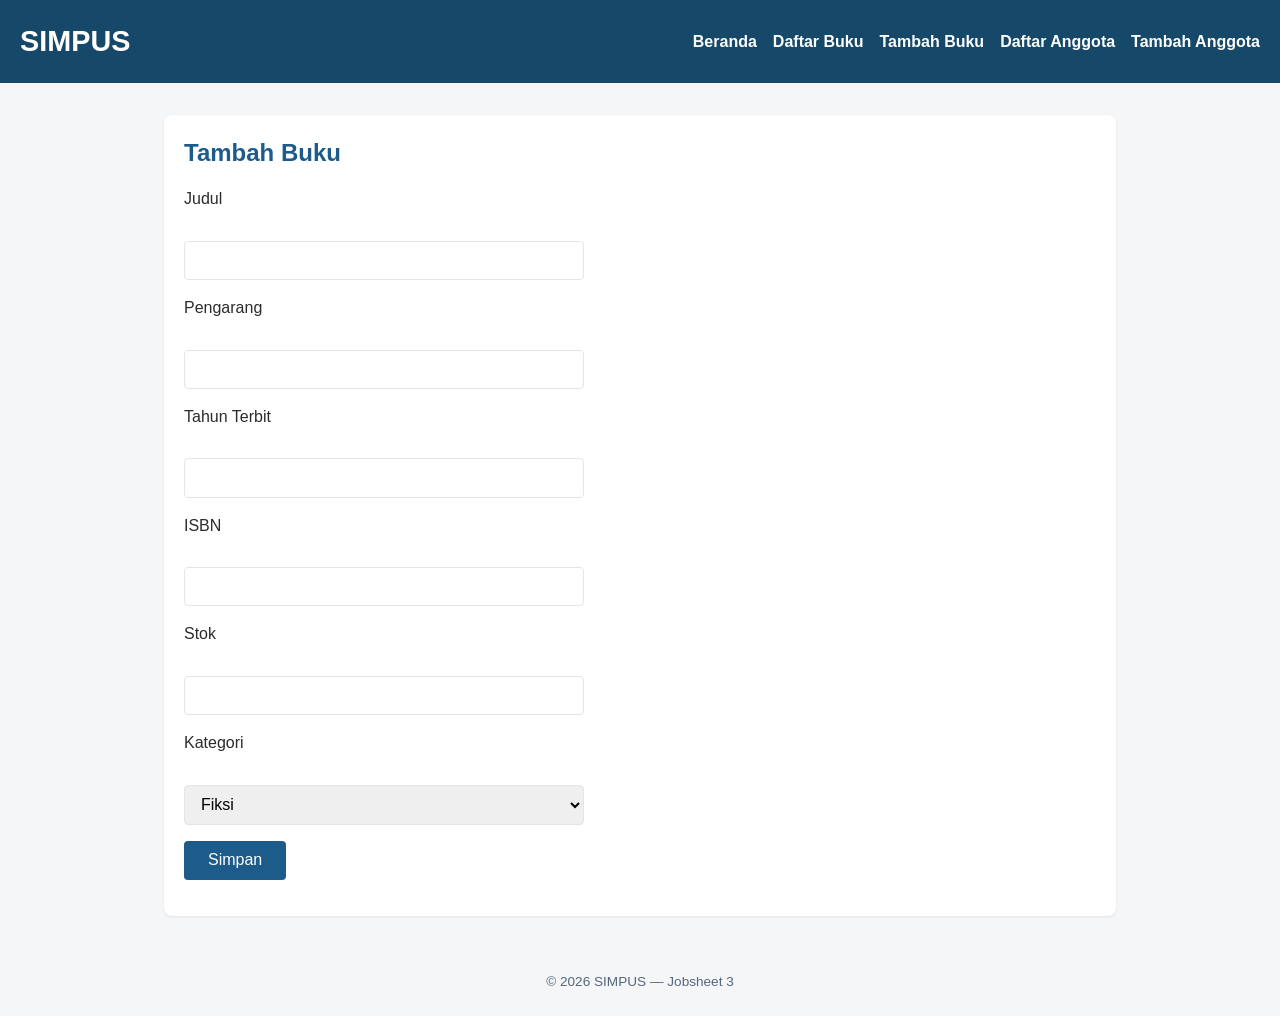
<file: Jobsheet 3/buku/tambah.html>
<!DOCTYPE html>
<html lang="id">
<head>
    <meta charset="UTF-8">
    <meta name="viewport" content="width=device-width, initial-scale=1">
    <title>SIMPUS | Tambah Buku</title>
    <link rel="stylesheet" href="../assets/css/style.css">
</head>
<body>
    <header>
        <h1>SIMPUS</h1>
        <input type="checkbox" id="nav-toggle" class="nav-toggle">
        <label for="nav-toggle" class="nav-toggle-label">&#9776;</label>
        <nav>
            <ul>
                <li><a href="../index.html">Beranda</a></li>
                <li><a href="list.html">Daftar Buku</a></li>
                <li><a href="tambah.html">Tambah Buku</a></li>
                <li><a href="../anggota/list.html">Daftar Anggota</a></li>
                <li><a href="../anggota/tambah.html">Tambah Anggota</a></li>
            </ul>
        </nav>
    </header>

    <main>
        <section>
            <h2>Tambah Buku</h2>
            <form>
                <p>
                    <label for="judul">Judul</label><br>
                    <input type="text" id="judul" name="judul" required>
                </p>
                <p>
                    <label for="pengarang">Pengarang</label><br>
                    <input type="text" id="pengarang" name="pengarang" required>
                </p>
                <p>
                    <label for="tahun">Tahun Terbit</label><br>
                    <input type="number" id="tahun" name="tahun" min="1900" max="2026" required>
                </p>
                <p>
                    <label for="isbn">ISBN</label><br>
                    <input type="text" id="isbn" name="isbn">
                </p>
                <p>
                    <label for="stok">Stok</label><br>
                    <input type="number" id="stok" name="stok" min="0" required>
                </p>
                <p>
                    <label for="kategori">Kategori</label><br>
                    <select id="kategori" name="kategori">
                        <option value="fiksi">Fiksi</option>
                        <option value="non-fiksi">Non-Fiksi</option>
                        <option value="referensi">Referensi</option>
                    </select>
                </p>
                <p>
                    <button type="submit">Simpan</button>
                </p>
            </form>
        </section>
    </main>

    <footer>
        <p>&copy; 2026 SIMPUS &mdash; Jobsheet 3</p>
    </footer>
</body>
</html>
</file>
<file: Jobsheet 2/assets/css/style.css>
/* ===== Reset & Base ===== */
* {
    box-sizing: border-box;
    margin: 0;
    padding: 0;
}

body {
    font-family: "Segoe UI", Arial, sans-serif;
    color: #2b2b2b;
    background-color: #f5f6f8;
    line-height: 1.5;
} 

a {
    color: #164869;
    text-decoration: none;
}

a:hover {
    text-decoration: underline;
}

/* ===== Header & Navbar (Flexbox) ===== */
header {
    background-color: #164869;
    color: #fff;
    padding: 1.25rem;
    display: flex;
    align-items: center;
    justify-content: space-between;
    flex-wrap: wrap;
}

header h1 {
    font-size: 1.8rem;
}

header nav ul {
    list-style: none;
    display: flex;
    gap: 1rem;
}

header nav a {
    color: #fff;
    font-weight: 600;
}

/* ===== Main Layout ===== */
main {
    max-width: 1000px;
    margin: 2rem auto;
    padding: 0 1.5rem;
}
    
section {
    background-color: #fff;
    border-radius: 8px;
    padding: 1.5rem;
    margin-bottom: 1.5rem;
    box-shadow: 0 1px 3px rgba(0, 0, 0, 0.08);
}

section h2 {
    margin-bottom: 1rem;
    color: #1d5b8a;
}

/* ===== Kartu Statistik (CSS Grid) ===== */
main section:nth-of-type(2) {
    display: grid;
    grid-template-columns: repeat(3, 1fr);
    gap: 1.25rem;
}

main section:nth-of-type(2) h2 {
    grid-column: 1 / -1;
}

main section:nth-of-type(2) article {
    background-color: #f7f9fb;
    border-radius: 4px;
    padding: 1.5rem;
    text-align: center;
}

main section:nth-of-type(2) article h3 {
    font-size: 0.95rem;
    color: #444;
    margin-bottom: 0.35rem;
}

main section:nth-of-type(2) article p {
    font-size: 1.8rem;
    font-weight: 700;
    color: #164869;
}

/* ===== Tabel ===== */
table {
    width: 100%;
    border-collapse: collapse;
}

th, td {
    text-align: left;
    padding: 0.75rem;
    border-bottom: 1px solid #cdd4da;
}

thead {
    background-color: #164869;
    color: #fff;
}

tbody tr:nth-child(even) {
    background-color: #f5f6f8;
}

tbody tr:hover {
    background-color: #eef4fa;
}

td button {
    padding: 0.35rem 0.7rem;
    margin-right: 0.35rem;
    border: none;
    border-radius: 4px;
    cursor: pointer;
    font-size: 0.85rem;
}

td button:first-of-type {
    background-color: #f0ad4e;
    color: #fff;
}

td button:last-of-type {
    background-color: #d9534f;
    color: #fff;
}

/* ===== Form ===== */
form p {
    margin-bottom: 1rem;
}

form label {
    display: block;
    margin-bottom: 0.35rem;
    font-weight: 500;
    color: #2b2b2b;
}

form input,
form select {
    width: 100%;
    max-width: 400px;
    padding: 0.6rem 0.75rem;
    border: 1px solid #e2e6ea;
    border-radius: 4px;
    font-size: 1rem;
}

form button[type="submit"] {
    background-color: #1d5b8a;
    color: #fff;
    border: none;
    padding: 0.65rem 1.5rem;
    border-radius: 4px;
    font-size: 1rem;
    cursor: pointer;
}

form button[type="submit"]:hover {
    background-color: #164869;
}

/* ===== Footer ===== */
footer {
    text-align: center;
    padding: 1.5rem;
    color: #55677a;
    font-size: 0.85rem;
}
</file>
<file: Jobsheet 3/assets/css/style.css>
/* Reset & Base */
* {
    box-sizing: border-box;
    margin: 0;
    padding: 0;
}

body {
    font-family: "Segoe UI", Arial, sans-serif;
    color: #2b2b2b;
    background-color: #f5f6f8;
    line-height: 1.5;
} 

a {
    color: #164869;
    text-decoration: none;
}

a:hover {
    text-decoration: underline;
}

/* Header & Navbar (Mobile Default) */
header {
    background-color: #164869;
    color: #fff;
    padding: 1.25rem;
    display: flex;
    align-items: center;
    justify-content: space-between;
    flex-wrap: wrap;
    position: relative;
}

header h1 {
    font-size: 1.8rem;
}

/* Hamburger Menu (Mobile Default) */
.nav-toggle {
    display: none;
}

.nav-toggle-label {
    display: block;
    font-size: 1.6rem;
    color: #fff;
    cursor: pointer;
}

header nav {
    display: none;
    width: 100%;
    order: 3;
    margin-top: 1rem;
}

.nav-toggle:checked ~ nav {
    display: block;
}

header nav ul {
    list-style: none;
    display: flex;
    flex-direction: column;
    gap: 0.75rem;
}

header nav a {
    color: #fff;
    font-weight: 600;
}

/*  Main Layout  */
main {
    max-width: 100%;
    margin: 1.5rem auto;
    padding: 0 1rem;
}
    
section {
    background-color: #fff;
    border-radius: 8px;
    padding: 1.25rem;
    margin-bottom: 1.5rem;
    box-shadow: 0 1px 3px rgba(0, 0, 0, 0.08);
}

section h2 {
    margin-bottom: 1rem;
    color: #1d5b8a;
}

/*  Kartu Statistik (1 Kolom di Mobile)  */
main section:nth-of-type(2) {
    display: grid;
    grid-template-columns: 1fr;
    gap: 1.25rem;
}

main section:nth-of-type(2) h2 {
    grid-column: 1 / -1;
}

main section:nth-of-type(2) article {
    background-color: #f7f9fb;
    border-radius: 4px;
    padding: 1.5rem;
    text-align: center;
}

main section:nth-of-type(2) article h3 {
    font-size: 0.95rem;
    color: #444;
    margin-bottom: 0.35rem;
}

main section:nth-of-type(2) article p {
    font-size: 1.8rem;
    font-weight: 700;
    color: #164869;
}

/* Tabel & Code Responsif */
.table-responsive, pre {
    overflow-x: auto;
    max-width: 100%;
}

table {
    width: 100%;
    border-collapse: collapse;
}

th, td {
    text-align: left;
    padding: 0.75rem;
    border-bottom: 1px solid #cdd4da;
}

thead {
    background-color: #164869;
    color: #fff;
}

tbody tr:nth-child(even) {
    background-color: #f5f6f8;
}

tbody tr:hover {
    background-color: #eef4fa;
}

td button {
    padding: 0.35rem 0.7rem;
    margin-right: 0.35rem;
    border: none;
    border-radius: 4px;
    cursor: pointer;
    font-size: 0.85rem;
}

td button:first-of-type {
    background-color: #f0ad4e;
    color: #fff;
}

td button:last-of-type {
    background-color: #d9534f;
    color: #fff;
}

/* Form (Full Width di Mobile) */
form p {
    margin-bottom: 1rem;
}

form label {
    display: block;
    margin-bottom: 0.35rem;
    font-weight: 500;
    color: #2b2b2b;
}

form input,
form select {
    width: 100%;
    max-width: 100%;
    padding: 0.6rem 0.75rem;
    border: 1px solid #e2e6ea;
    border-radius: 4px;
    font-size: 1rem;
}

form button[type="submit"] {
    background-color: #1d5b8a;
    color: #fff;
    border: none;
    padding: 0.65rem 1.5rem;
    border-radius: 4px;
    font-size: 1rem;
    cursor: pointer;
}

form button[type="submit"]:hover {
    background-color: #164869;
}

/* Footer */
footer {
    text-align: center;
    padding: 1.5rem;
    color: #55677a;
    font-size: 0.85rem;
}

/* PROGRESSIVE ENHANCEMENT (Min-Width Media Queries) */

/* Tablet (Lebar >= 481px hingga 900px) */
@media (min-width: 481px) {
    main section:nth-of-type(2) {
        grid-template-columns: repeat(2, 1fr);
    }

    form input,
    form select {
        max-width: 400px;
    }
}

/* Desktop (Lebar >= 901px) */
@media (min-width: 901px) {
    .nav-toggle-label {
        display: none;
    }

    header nav {
        display: block;
        width: auto;
        order: initial;
        margin-top: 0;
    }

    header nav ul {
        flex-direction: row;
        gap: 1rem;
    }

    main {
        max-width: 1000px;
        margin: 2rem auto;
        padding: 0 1.5rem;
    }

    main section:nth-of-type(2) {
        grid-template-columns: repeat(3, 1fr);
    }
}

/* Large Desktop (Lebar >= 1400px) */
@media (min-width: 1400px) {
    main {
        max-width: 1300px;
    }
}
</file>
